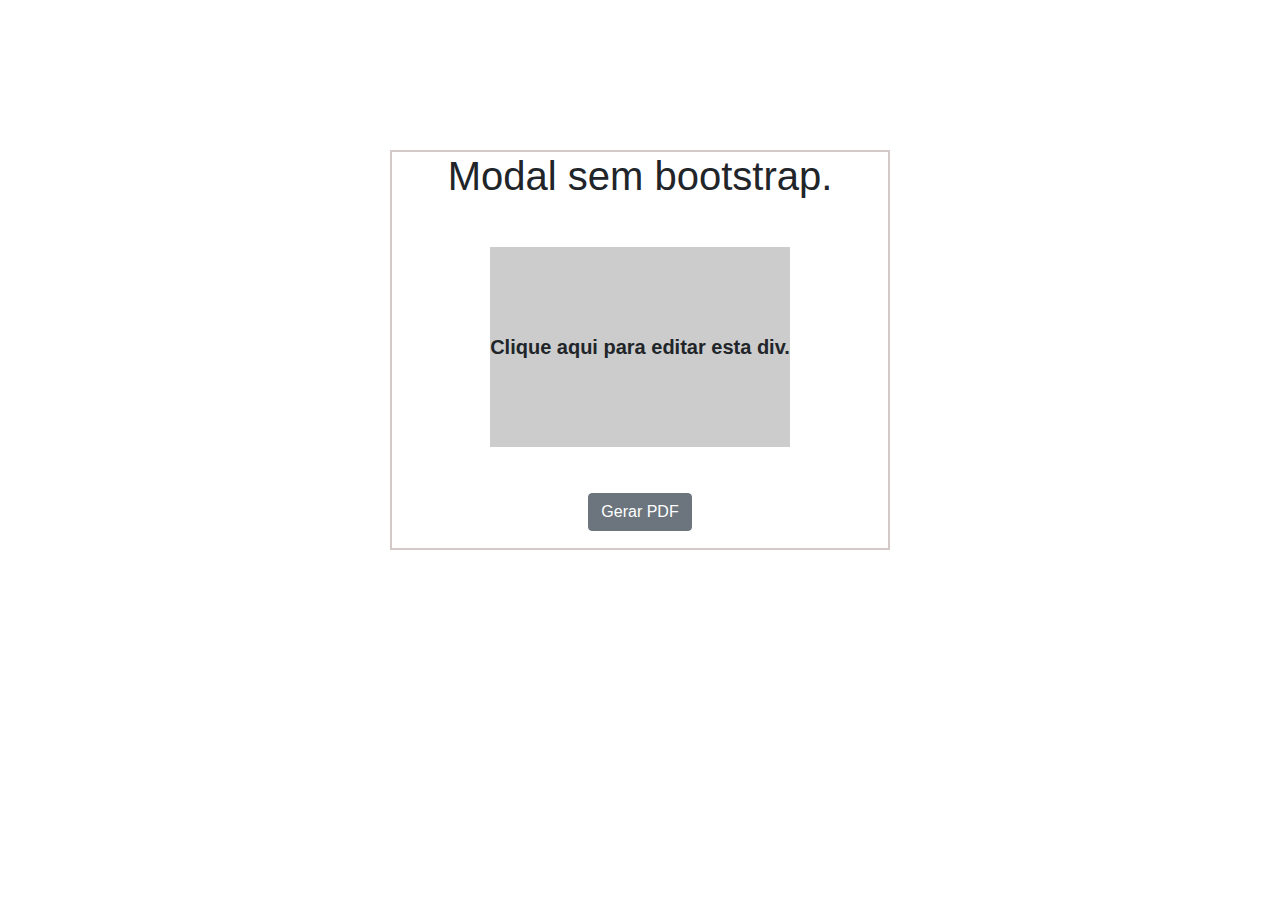
<file: index.html>
<!DOCTYPE html>
<html lang="pt">
<head>
    <meta charset="UTF-8">
    <meta name="viewport" content="width=device-width, initial-scale=1.0">
    <meta http-equiv="X-UA-Compatible" content="ie=edge">
    <link rel="stylesheet" href="./assets/css/bootstrap.min.css">
    <link rel="stylesheet" href="./assets/css/style.css">

    <script src="./assets/js/jspdf.js"></script>
    <script src="./assets/js/jquery.js"></script>
    <script src="./assets/js/html2canvas.min.js"></script>

    <title>Pequenos Projetos</title>
</head>
<body>

    <div class="modal" tabindex="-1" role="dialog">
        <div class="modal-dialog" role="document">
            <div class="modal-content">
                <div class="modal-header">
                    <h5 class="modal-title">Modal title</h5>
                    <button type="button" class="close" data-dismiss="modal" aria-label="Close">
                        <span aria-hidden="true">&times;</span>
                    </button>
                </div>
                <div class="modal-body">
                    <form action="#" name="dadosForm">
                        <input type="hidden" id="editarId">
                        <label for="textarea"><strong>Edite o texto de sua div</strong></label>
                        <textarea name="textarea" id="textId" cols="64" rows="2" maxlength="50"></textarea>
                        <button id="editar" type="button" class="btn btn-primary btn-block">Editar</button>
                    </form>
                </div>
                <div class="modal-footer">
                    <button type="button" class="btn btn-secondary close">Close</button>
                </div>
            </div>  
        </div>
    </div>

    <div class="container">
        <h1>Modal sem bootstrap.</h1>
        <div id="edit-1" data-id="1" data-nome="gatilho" class="gatilhoModal">
            <p>Clique aqui para editar esta div.</p>
        </div>
        <button type="button" class="btn btn-secondary" onclick="genPDF()">Gerar PDF</button>
    </div>        
    
    <!-- <script src="./assets/js/jspdf.js"></script> -->
    <script src="./assets/js/jquery.js"></script>
    <!-- <script src="./assets/js/html2canvas.min.js"></script> -->
    <script src="./assets/js/script.js"></script>
</body>
</html>
</file>
<file: assets/css/style.css>
*,
*:before,
*:after{
    margin: 0;
    padding: 0;
    box-sizing: border-box;
}

.container{
    width: 500px;
    height: 400px;
    text-align: center;
    border: 2px solid rgb(211, 201, 201);
    margin: 150px auto;
}

.gatilhoModal{
    margin: 10% auto;
    width: 300px;
    height: 200px;
    background: #CCC;
    font-size: 20px;
    font-weight: bold;
    line-height: 200px;
    cursor: pointer;
}

.modal{
    position: absolute;
    width:  100%;
    height: 1080px;
    top: 0px;
    left: 0;
    background: rgba(0, 0, 0, 0.8 );
    display: none;
}

.corpo{
    border-radius: 5px;
    padding: 0px;
    width: 500px;
    height: 400px;
    border: 1px dotted rgb(177, 20, 20);
    margin: 10% auto;
}

.title{
    width: 500px;
    height: 100px;
    text-align: center;
    line-height: 100px;
    font-size: 20px;
    border-radius: 5px;
    background: rgba(0, 255, 0, 0.5)
}

.conteudo{
    width: 500px;
    height: 200px;
    text-align: center;
    font-weight: bold;
    font-size: 18px;
    background: rgba(255, 255, 255, 0.3);
}

.rodape{
    width: 500px;
    height: 100px;
    border-radius: 5px;
    background: rgba(0, 255, 0, 0.5)
}

.rodape button{
    width: 100px;
    height: 50px;
    margin-right: 10px;
    font-size: 16px;
    margin-top: 25px;
    float: right;
    border-radius: 5px;
    background: rgba(0, 255, 0, 0.5)
}
</file>
